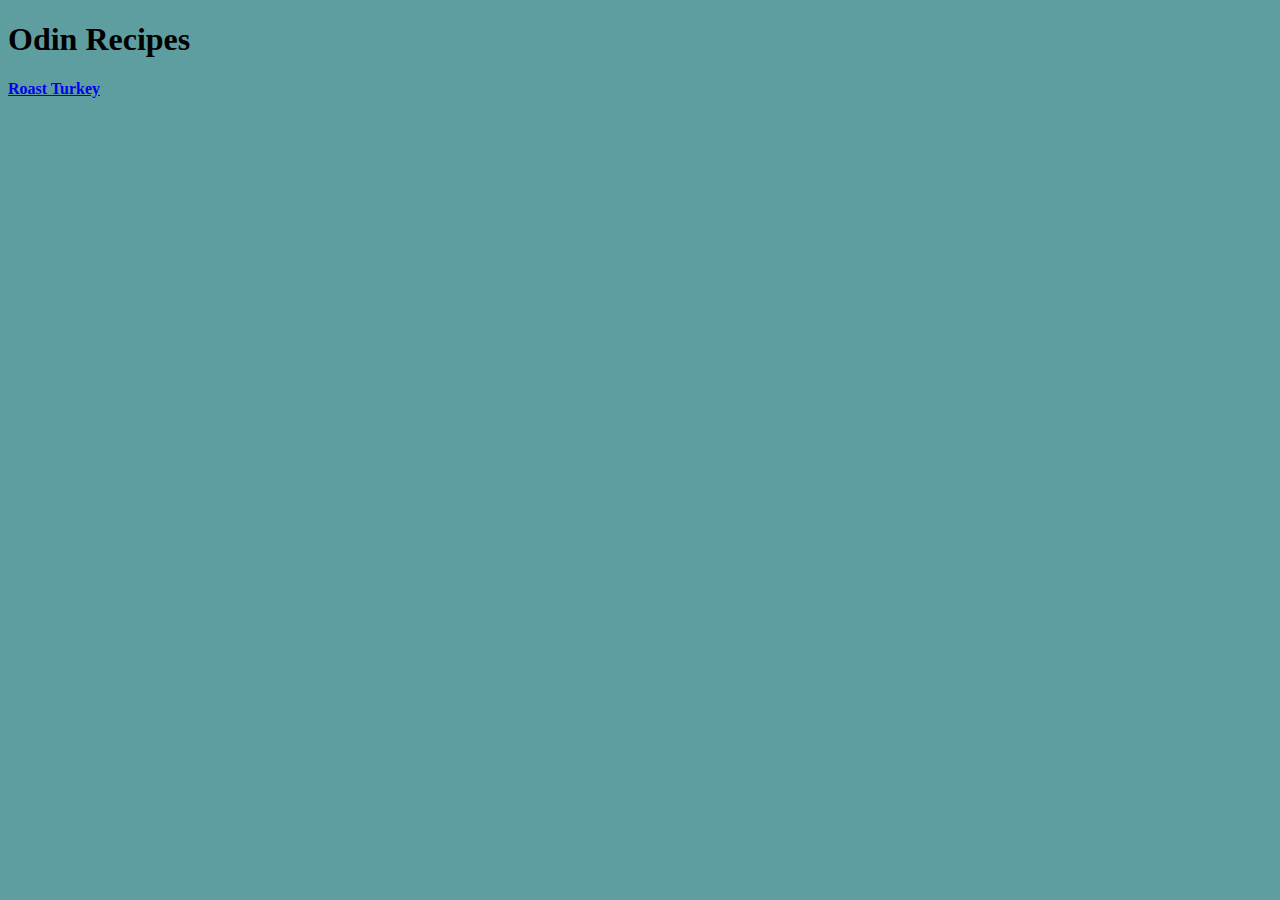
<file: index.html>
<!DOCTYPE html>
<html lang="en">
<head>
    <meta charset="UTF-8">
    <meta http-equiv="X-UA-Compatible" content="IE=edge">
    <meta name="viewport" content="width=device-width, initial-scale=1.0">
    <link rel="stylesheet" href="styles.css">
    <title>Odin Recipes</title>
</head>
<body>
    <h1>Odin Recipes</h1>
    <p>
        <a href="./recipes/roast-turkey.html">Roast Turkey</a>
    </p>
</body>
</html>
</file>
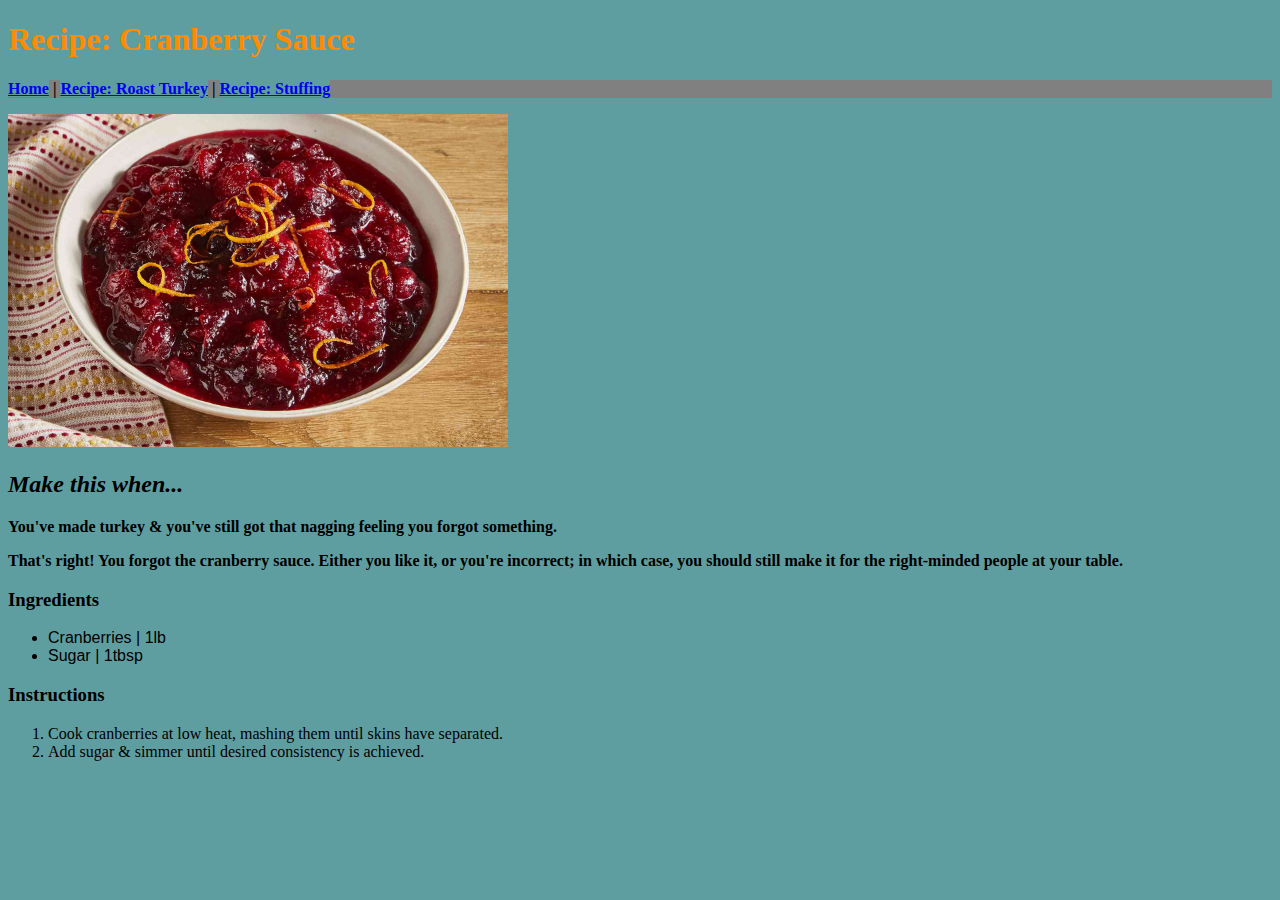
<file: recipes/cranberry-sauce.html>
<!DOCTYPE html>
<html lang="en">
<head>
    <meta charset="UTF-8">
    <meta http-equiv="X-UA-Compatible" content="IE=edge">
    <meta name="viewport" content="width=device-width, initial-scale=1.0">
    <link rel="stylesheet" href="../styles.css">
    <title>Odin Recipes: Roast Turkey</title>
</head>
<body>
    <h1 id="title">Recipe: Cranberry Sauce</h1>

    <p class="nav-link"> <a href="../index.html">Home</a> | <a href="./roast-turkey.html">Recipe: Roast Turkey</a> | <a href="./stuffing.html">Recipe: Stuffing</a></p> 
    
    <p>
        <img src="../assets/images/cranberrysauce.jpg" style width="500px" alt="Cranberry sauce.">
    </p>

    <h2> <em>Make this when...</em></h2>

    <p>You've made turkey & you've still got that nagging feeling you forgot something.</p>
    <p>That's right! You forgot the cranberry sauce. Either you like it, or you're incorrect; in which case, you should still make it for the right-minded people at your table.</p>

    <h3><strong>Ingredients</strong></h3>

    <ul>
        <li>Cranberries | 1lb</li>
        <li>Sugar | 1tbsp</li>          
    </ul>

    <h3><strong>Instructions</strong></h3>

    <ol>
        <li>Cook cranberries at low heat, mashing them until skins have separated.</li>
        <li>Add sugar & simmer until desired consistency is achieved. </li>
    </ol>
</body>
</html>
</file>
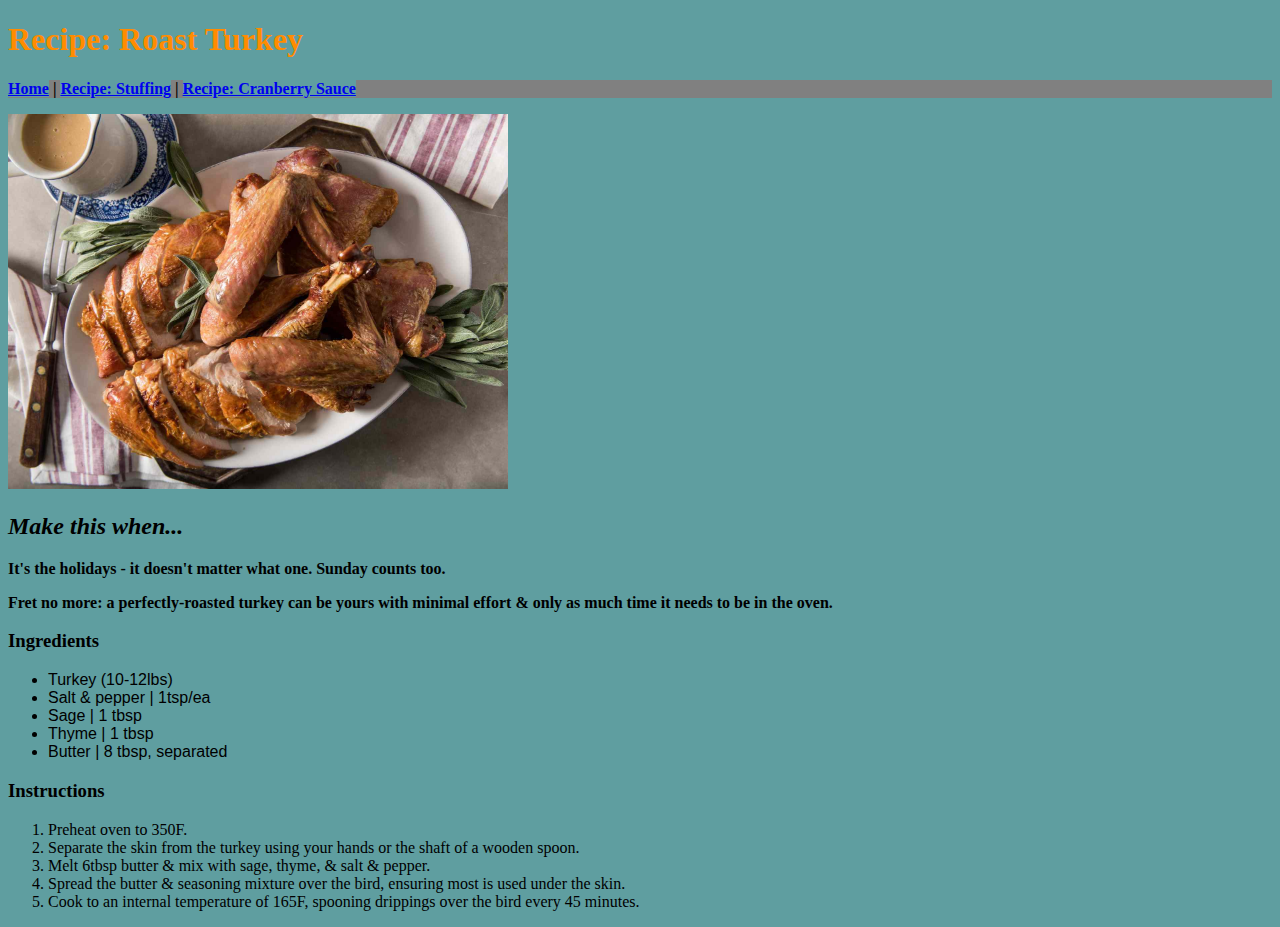
<file: recipes/roast-turkey.html>
<!DOCTYPE html>
<html lang="en">
<head>
    <meta charset="UTF-8">
    <meta http-equiv="X-UA-Compatible" content="IE=edge">
    <meta name="viewport" content="width=device-width, initial-scale=1.0">
    <link rel="stylesheet" href="../styles.css">
    <title>Odin Recipes: Roast Turkey</title>
</head>
<body>
    <h1 id="title">Recipe: Roast Turkey</h1>

    <p class="nav-link"> <a href="../index.html">Home</a> | <a href="./stuffing.html">Recipe: Stuffing</a> | <a href="./cranberry-sauce.html">Recipe: Cranberry Sauce</a></p>
        
    <p>
        <img src="../assets/images/roastturkey.jpg" style width="500px" alt="A delicious carved & roasted turkey!">
    </p>

    <h2> <em>Make this when...</em></h2>

    <p>It's the holidays - it doesn't matter what one. Sunday counts too.</p>
    <p>Fret no more: a perfectly-roasted turkey can be yours with minimal effort & only as much time it needs to be in the oven.</p>

    <h3><strong>Ingredients</strong></h3>

    <ul>
        <li>Turkey (10-12lbs)</li>
        <li>Salt & pepper | 1tsp/ea</li>
        <li>Sage | 1 tbsp</li>
        <li>Thyme | 1 tbsp</li>        
        <li>Butter | 8 tbsp, separated</li>
    </ul>

    <h3><strong>Instructions</strong></h3>

    <ol>
        <li>Preheat oven to 350F.</li>
        <li>Separate the skin from the turkey using your hands or the shaft of a wooden spoon.</li>
        <li>Melt 6tbsp butter & mix with sage, thyme, & salt & pepper.</li>
        <li>Spread the butter & seasoning mixture over the bird, ensuring most is used under the skin.</li>
        <li>Cook to an internal temperature of 165F, spooning drippings over the bird every 45 minutes.</li>
    </ol>
</body>
</html>
</file>
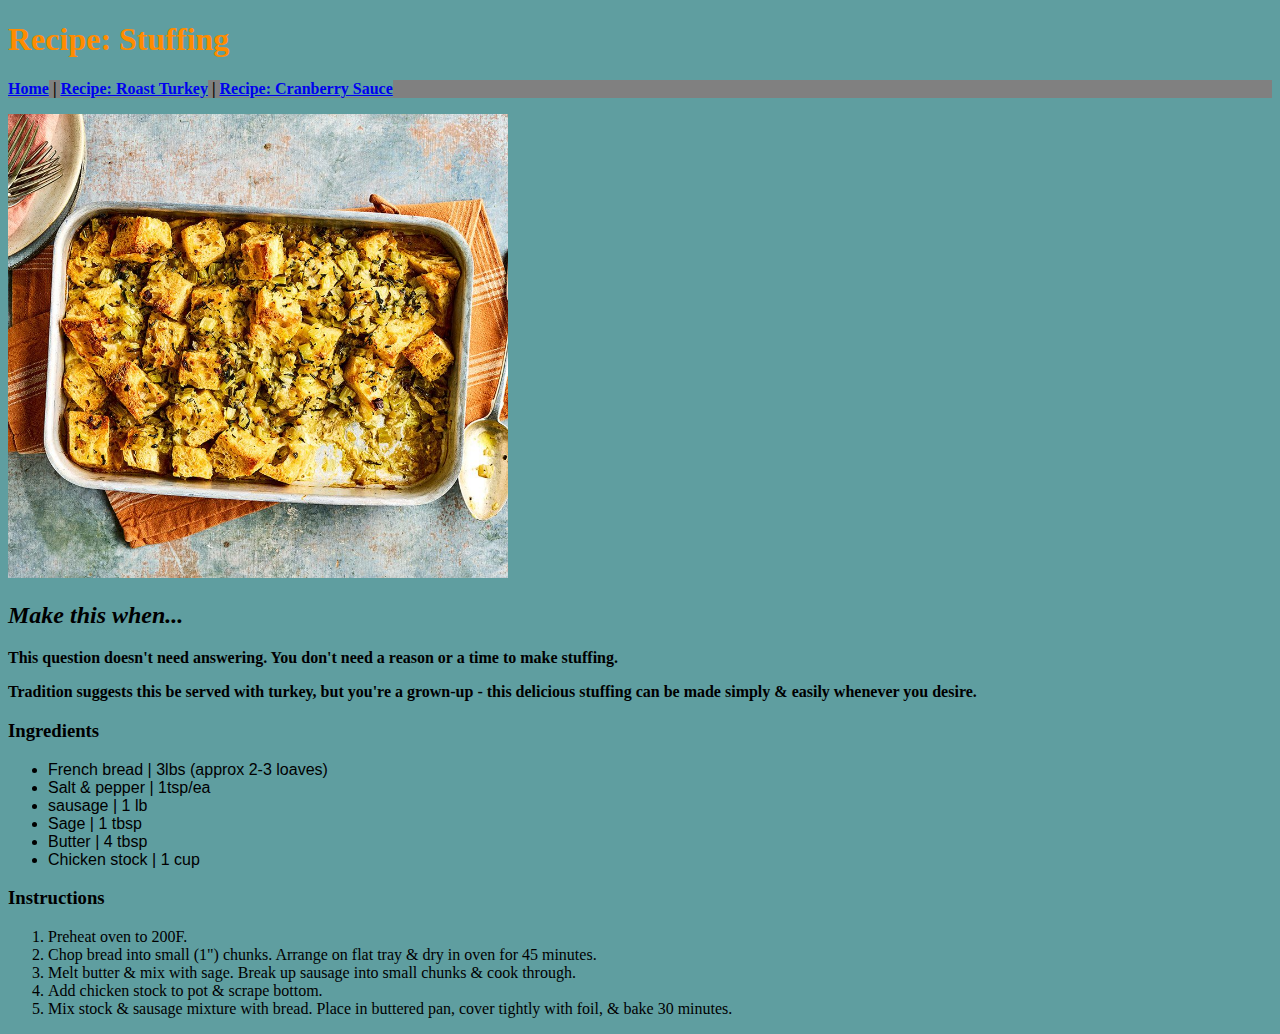
<file: recipes/stuffing.html>
<!DOCTYPE html>
<html lang="en">
<head>
    <meta charset="UTF-8">
    <meta http-equiv="X-UA-Compatible" content="IE=edge">
    <meta name="viewport" content="width=device-width, initial-scale=1.0">
    <link rel="stylesheet" href="../styles.css">
    <title>Odin Recipes: Roast Turkey</title>
</head>
<body>
    <h1 id="title">Recipe: Stuffing</h1>

    <p class="nav-link"> <a href="../index.html">Home</a> | <a href="./roast-turkey.html">Recipe: Roast Turkey</a> | <a href="./cranberry-sauce.html">Recipe: Cranberry Sauce</a></p>
        
    <p>
        <img src="../assets/images/stuffing.jpg" style width="500px" alt="Classic bread & sausage stuffing to go with roast turkey.">
    </p>

    <h2> <em>Make this when...</em></h2>

    <p>This question doesn't need answering. You don't need a reason or a time to make stuffing.</p>
    <p>Tradition suggests this be served with turkey, but you're a grown-up - this delicious stuffing can be made simply & easily whenever you desire.</p>

    <h3><strong>Ingredients</strong></h3>

    <ul>
        <li>French bread | 3lbs (approx 2-3 loaves)</li>
        <li>Salt & pepper | 1tsp/ea</li>
        <li>sausage | 1 lb</li>
        <li>Sage | 1 tbsp</li>        
        <li>Butter | 4 tbsp</li>
        <li>Chicken stock | 1 cup</li>
    </ul>

    <h3><strong>Instructions</strong></h3>

    <ol>
        <li>Preheat oven to 200F.</li>
        <li>Chop bread into small (1") chunks. Arrange on flat tray & dry in oven for 45 minutes.</li>
        <li>Melt butter & mix with sage. Break up sausage into small chunks & cook through.</li>
        <li>Add chicken stock to pot & scrape bottom.</li>
        <li>Mix stock & sausage mixture with bread. Place in buttered pan, cover tightly with foil, & bake 30 minutes.</li>
    </ol>
</body>
</html>
</file>
<file: styles.css>
p {
 font-weight: bold;   
}

ul {
    font-family:'Gill Sans', 'Gill Sans MT', Calibri, 'Trebuchet MS', sans-serif;
}

.nav-link {
    background-color: gray;
}

* {
    background-color: cadetblue;
}

#title {
    color:darkorange;
}
</file>
